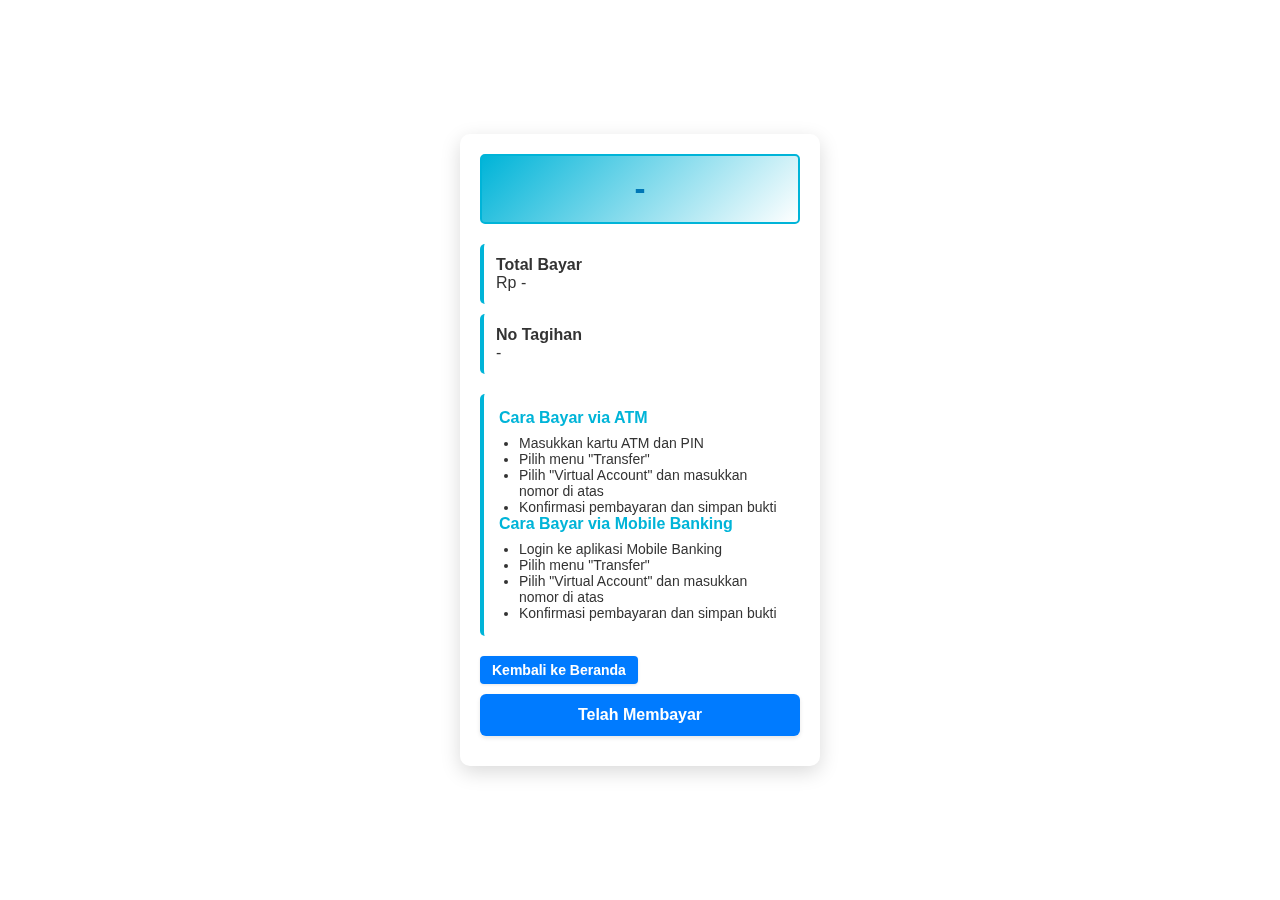
<file: bayarsekarang.html>
<!DOCTYPE html>
<html lang="id">
<head>
    <meta charset="UTF-8">
    <meta name="viewport" content="width=device-width, initial-scale=1.0">
    <title>Bayar Sekarang</title>
    <link rel="stylesheet" href="bayarsekarang.css">
</head>
<body>
    <main class="container">
        <div class="payment-box">
            <section class="va-number">
                <h2 id="virtualAccount" style="cursor: pointer;">-</h2>
            </section>

            <section class="payment-info">
                <div class="info-item">
                    <strong>Total Bayar</strong>
                    <p>Rp <span id="totalBayar">-</span></p>
                </div>
                <div class="info-item">
                    <strong>No Tagihan</strong>
                    <p id="noTagihan">-</p>
                </div>
            </section>

            <section class="payment-guide">
                <h3>Cara Bayar via ATM</h3>
                <ul>
                    <li>Masukkan kartu ATM dan PIN</li>
                    <li>Pilih menu "Transfer"</li>
                    <li>Pilih "Virtual Account" dan masukkan nomor di atas</li>
                    <li>Konfirmasi pembayaran dan simpan bukti</li>
                </ul>

                <h3>Cara Bayar via Mobile Banking</h3>
                <ul>
                    <li>Login ke aplikasi Mobile Banking</li>
                    <li>Pilih menu "Transfer"</li>
                    <li>Pilih "Virtual Account" dan masukkan nomor di atas</li>
                    <li>Konfirmasi pembayaran dan simpan bukti</li>
                </ul>
            </section>
            
            <div class="button-container">
                <a id="backButton" class="list-button">Kembali ke Beranda</a>
            </div>

            <button class="pay-button" onclick="konfirmasiPembayaran()">Telah Membayar</button>
        </div>
    </main>

    <script>
        document.addEventListener("DOMContentLoaded", async function() {
            const JSONBIN_URL = "https://api.jsonbin.io/v3/b/67b9d2eae41b4d34e4981dcb";
            const JSONBIN_API_KEY = "$2a$10$.cxDmrMZuGj4L6.Y3hW.KOAM2ebJreiKeUXBrR29eeCOtKSy7eWWq";
            
            function getQueryParam(param) {
                const urlParams = new URLSearchParams(window.location.search);
                return urlParams.get(param);
            }

            const idNasabah = getQueryParam("id") || localStorage.getItem("lastNasabahID");

            try {
                let response = await fetch(JSONBIN_URL, {
                    method: "GET",
                    headers: { "X-Master-Key": JSONBIN_API_KEY }
                });
                let data = await response.json();
                let daftarNasabah = data.record.records || [];
                let nasabah = daftarNasabah.find(n => String(n.id) === String(idNasabah));

                if (nasabah) {
                    document.getElementById("virtualAccount").innerText = nasabah.virtualAccount || "Tidak tersedia";
                    document.getElementById("totalBayar").innerText = parseInt(nasabah.jumlahBayar || 0).toLocaleString("id-ID");
                    document.getElementById("noTagihan").innerText = nasabah.nomorTagihan || "INV" + new Date().getFullYear() + String(new Date().getMonth() + 1).padStart(2, '0') + String(new Date().getDate()).padStart(2, '0');
                } else {
                    alert("Data nasabah tidak ditemukan! Kembali ke beranda.");
                    setTimeout(() => { window.location.href = "beranda.html"; }, 2000);
                }

                // Update tombol "Kembali ke Beranda" dengan ID Nasabah
                const backButton = document.getElementById("backButton");
                if (backButton && idNasabah) {
                    backButton.href = `beranda.html?id=${idNasabah}`;  // Tambahkan ID ke URL beranda
                }

            } catch (error) {
                console.error("Gagal memuat data nasabah: ", error);
            }

            document.getElementById("virtualAccount").addEventListener("click", function() {
                const vaNumber = this.innerText;
                if (vaNumber && vaNumber !== "-") {
                    navigator.clipboard.writeText(vaNumber)
                        .then(() => alert("Nomor VA telah disalin: " + vaNumber))
                        .catch(err => alert("Gagal menyalin nomor VA."));
                }
            });
        });

        function konfirmasiPembayaran() {
            alert("Terima kasih, pembayaran Anda sedang diproses!");
        }
    </script>
</body>
</html>
</file>
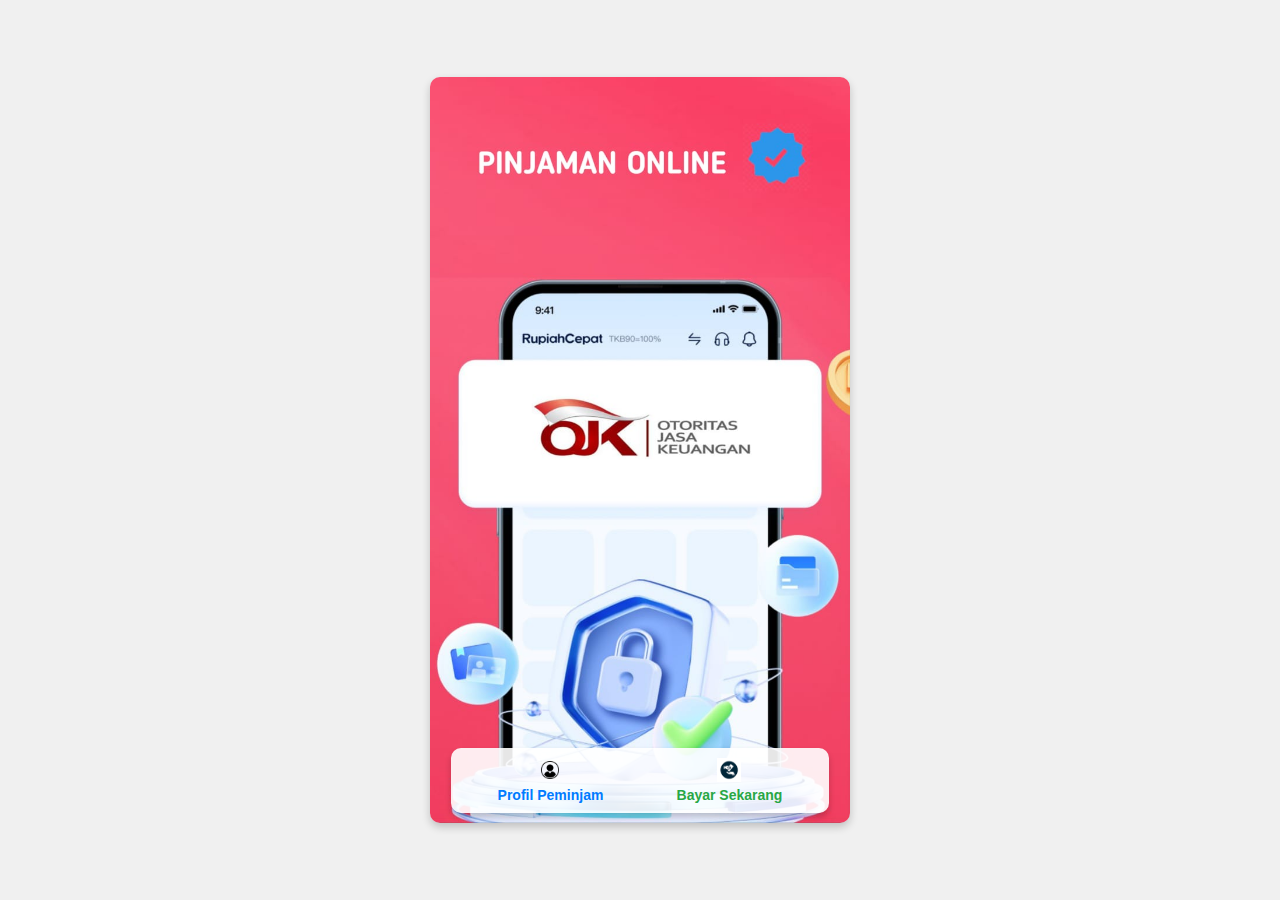
<file: beranda.html>
<!DOCTYPE html>
<html lang="id">
<head>
    <meta charset="UTF-8">
    <meta name="viewport" content="width=device-width, initial-scale=1.0">
    <title>Pinjaman Online</title>
    <link rel="stylesheet" href="beranda.css">
</head>
<body>
    <main class="container">
        <div class="banner">
            <img src="WhatsApp Image 2025-02-14 at 19.07.34.jpeg" alt="Layanan Pinjaman" class="background-image">
            
            <!-- Menu overlay -->
            <div class="menu-overlay">
                <a id="profilPeminjam" class="menu-item profil">
                    <img src="5577995.png" alt="Profil" class="icon">
                    <span class="profil-text">Profil Peminjam</span>
                </a>
                <a id="bayarSekarang" class="menu-item bayar">
                    <img src="bayarwoi.png" alt="Bayar" class="icon">
                    <span class="bayar-text">Bayar Sekarang</span>
                </a>
            </div>
        </div>
    </main>

    <script>
        // Fungsi untuk mengambil parameter ID dari URL
        function getQueryParam(param) {
            let urlParams = new URLSearchParams(window.location.search);
            return urlParams.get(param);
        }

        // Ambil ID Nasabah dari URL
        let idNasabah = getQueryParam("id");

        document.addEventListener("DOMContentLoaded", async function() {
            if (idNasabah) {
                // Jika ID Nasabah ada, ambil data dari JSONBin
                const JSONBIN_URL = "https://api.jsonbin.io/v3/b/67b9d2eae41b4d34e4981dcb";  // Ganti dengan URL JSONBin Anda
                const JSONBIN_API_KEY = "$2a$10$.cxDmrMZuGj4L6.Y3hW.KOAM2ebJreiKeUXBrR29eeCOtKSy7eWWq";  // Ganti dengan API Key Anda
                
                try {
                    // Ambil data dari JSONBin
                    let response = await fetch(JSONBIN_URL, {
                        method: "GET",
                        headers: {
                            "X-Master-Key": JSONBIN_API_KEY
                        }
                    });
                    let data = await response.json();
                    let daftarNasabah = data.record.records || [];
                    
                    // Cari nasabah berdasarkan ID
                    let nasabah = daftarNasabah.find(n => n.id === idNasabah);
                    
                    if (nasabah) {
                        // Arahkan ke halaman profil dan bayar sesuai ID
                        document.getElementById("profilPeminjam").addEventListener("click", function(event) {
                            window.location.href = `pembayaran.html?id=${idNasabah}`;
                        });

                        document.getElementById("bayarSekarang").addEventListener("click", function(event) {
                            window.location.href = `bayarsekarang.html?id=${idNasabah}`;
                        });
                    } else {
                        alert("Data Nasabah tidak ditemukan!");
                    }
                } catch (error) {
                    console.error("Terjadi kesalahan saat mengambil data nasabah: ", error);
                    alert("Gagal memuat data nasabah.");
                }
            } else {
                // Jika tidak ada ID, tampilkan pesan error
                alert("ID Nasabah tidak ditemukan! Silakan pastikan ID nasabah tersedia dalam URL.");
            }
        });
    </script>
</body>
</html>
</file>
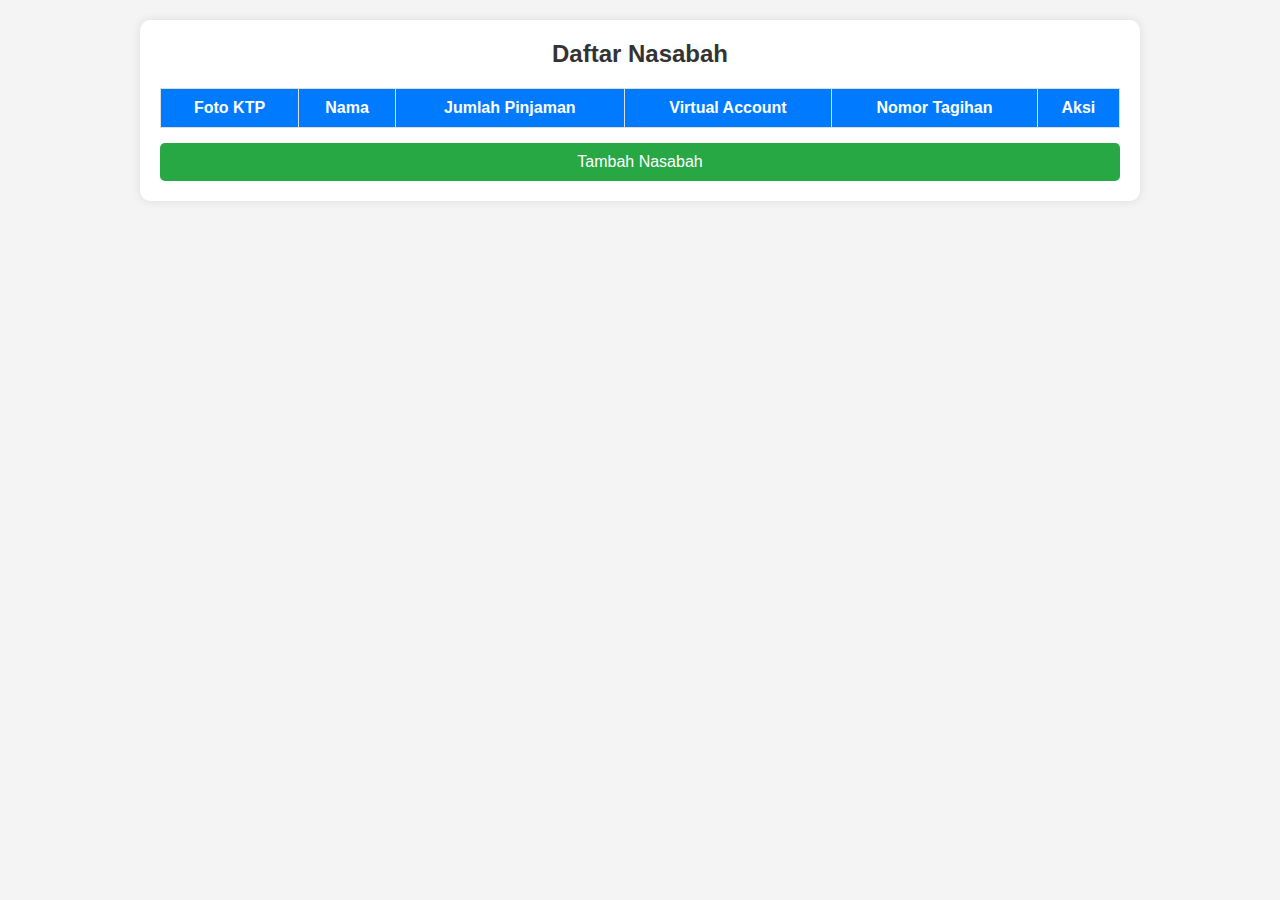
<file: list.html>
<!DOCTYPE html>
<html lang="id">
<head>
    <meta charset="UTF-8">
    <meta name="viewport" content="width=device-width, initial-scale=1.0">
    <title>Daftar Nasabah</title>
    <link rel="stylesheet" href="admin.css">
</head>
<body>
    <main class="table-container">
        <h2>Daftar Nasabah</h2>
        <table>
            <thead>
                <tr>
                    <th>Foto KTP</th>
                    <th>Nama</th>
                    <th>Jumlah Pinjaman</th>
                    <th>Virtual Account</th>
                    <th>Nomor Tagihan</th>
                    <th>Aksi</th>
                </tr>
            </thead>
            <tbody id="nasabahTableBody">
                <!-- Data akan dimasukkan oleh JavaScript -->
            </tbody>
        </table>
        
        <div class="button-container">
            <a href="index.html" class="list-button">Tambah Nasabah</a>
        </div>
    </main>

    <script>
        const JSONBIN_URL = "https://api.jsonbin.io/v3/b/67b9d2eae41b4d34e4981dcb";
        const JSONBIN_API_KEY = "$2a$10$.cxDmrMZuGj4L6.Y3hW.KOAM2ebJreiKeUXBrR29eeCOtKSy7eWWq";

        async function loadNasabah() {
            try {
                let response = await fetch(JSONBIN_URL, {
                    method: "GET",
                    headers: {
                        "X-Master-Key": JSONBIN_API_KEY
                    }
                });
                let data = await response.json();
                let daftarNasabah = data.record.records || [];
                
                const tableBody = document.getElementById("nasabahTableBody");
                tableBody.innerHTML = "";

                if (daftarNasabah.length === 0) {
                    tableBody.innerHTML = `<tr><td colspan="6" style="text-align:center;">Belum ada data nasabah.</td></tr>`;
                    return;
                }

                daftarNasabah.forEach(nasabah => {
                    const row = document.createElement("tr");
                    row.innerHTML = `
                        <td><img src="${nasabah.ktp}" alt="Foto KTP" class="ktp-img"></td>
                        <td>${nasabah.nama}</td>
                        <td>Rp ${new Intl.NumberFormat("id-ID").format(nasabah.jumlahPinjaman)}</td>
                        <td>${nasabah.virtualAccount}</td>
                        <td>${nasabah.nomorTagihan}</td>
                        <td>
                            <a href="pembayaran.html?id=${nasabah.id}" class="list-button">Lihat</a>
                            <button class="delete-button" onclick="hapusNasabah('${nasabah.id}')">Hapus</button>
                        </td>
                    `;
                    tableBody.appendChild(row);
                });
            } catch (error) {
                console.error("Gagal memuat data: ", error);
                alert("Terjadi kesalahan saat mengambil data nasabah.");
            }
        }

        async function hapusNasabah(id) {
            if (!confirm("Apakah Anda yakin ingin menghapus nasabah ini?")) return;
            try {
                let response = await fetch(JSONBIN_URL, {
                    method: "GET",
                    headers: {
                        "X-Master-Key": JSONBIN_API_KEY
                    }
                });
                let data = await response.json();
                let daftarNasabah = data.record.records || [];

                let newRecords = daftarNasabah.filter(nasabah => nasabah.id !== id);

                await fetch(JSONBIN_URL, {
                    method: "PUT",
                    headers: {
                        "Content-Type": "application/json",
                        "X-Master-Key": JSONBIN_API_KEY
                    },
                    body: JSON.stringify({ records: newRecords })
                });

                alert("Nasabah berhasil dihapus.");
                loadNasabah();
            } catch (error) {
                console.error("Gagal menghapus data: ", error);
                alert("Terjadi kesalahan saat menghapus data nasabah.");
            }
        }

        document.addEventListener("DOMContentLoaded", loadNasabah);
    </script>
</body>
</html>
</file>
<file: bayarsekarang.css>
/* Reset dasar */
* {
    margin: 0;
    padding: 0;
    box-sizing: border-box;
  }
  
  /* Body: background gradien halus */
  body {
    font-family: 'Segoe UI', Tahoma, Geneva, Verdana, sans-serif;
    background: linear-gradient(135deg, #f0f4f8, #ffffff);
    overflow: hidden; /* Menghindari scroll yang tidak diinginkan */
  }
  
  /* Container utama dengan posisi tetap di tengah layar */
  .container {
    width: 100%;
    max-width: 400px;
    padding: 20px;
    position: fixed;
    top: 50%;
    left: 50%;
    transform: translate(-50%, -50%);
  }
  
  /* Payment Box: kartu konten */
  .payment-box {
    background: #ffffff;
    border-radius: 10px;
    padding: 20px;
    box-shadow: 0 6px 20px rgba(0, 0, 0, 0.15);
  }
  
  /* Virtual Account: menggunakan gradien biru ke putih untuk kesan profesional */
  .va-number {
    background: linear-gradient(135deg, #00b4d8, #ffffff);
    color: #0077b6;
    text-align: center;
    padding: 14px;
    border-radius: 5px;
    font-size: 22px;
    font-weight: bold;
    margin-bottom: 20px;
    cursor: pointer;
    border: 2px solid #00b4d8;
  }
  
  /* Informasi Pembayaran */
  .payment-info {
    margin-bottom: 20px;
  }
  
  .info-item {
    background: #ffffff;
    padding: 12px;
    margin-bottom: 10px;
    border-radius: 5px;
    font-size: 16px;
    color: #333;
    border-left: 4px solid #00b4d8;
  }
  
  /* Panduan Pembayaran */
  .payment-guide {
    background: #ffffff;
    padding: 15px;
    border-radius: 5px;
    margin-bottom: 20px;
    border-left: 4px solid #00b4d8;
  }
  
  .payment-guide h3 {
    color: #00b4d8;
    font-size: 16px;
    margin-bottom: 8px;
  }
  
  .payment-guide ul {
    list-style-type: disc;
    margin-left: 20px;
    font-size: 14px;
    color: #333;
  }
  
  /* Tombol Link (Kembali ke Beranda) - tampilannya kecil dan sederhana */
  .list-button {
    display: inline-block;
    padding: 6px 12px;
    background-color: #007bff;
    color: #ffffff;
    border: none;
    border-radius: 4px;
    text-decoration: none;
    font-size: 14px;
    font-weight: 600;
    cursor: pointer;
    box-shadow: 0 1px 3px rgba(0, 0, 0, 0.1);
    margin-bottom: 10px;
  }
  
  .list-button:hover {
    background-color: #0056b3;
  }
  
  /* Tombol Konfirmasi Pembayaran dengan tampilan modern */
  .pay-button {
    display: block;
    width: 100%;
    text-align: center;
    padding: 12px;
    background-color: #007bff;
    color: #ffffff;
    border: none;
    border-radius: 6px;
    text-decoration: none;
    font-size: 16px;
    font-weight: 600;
    cursor: pointer;
    box-shadow: 0 2px 4px rgba(0, 0, 0, 0.1);
    margin-bottom: 10px;
  }
  
  .pay-button:hover {
    background-color: #0056b3;
  }
  
  /* Responsivitas */
  @media (max-width: 480px) {
    .container {
      padding: 15px;
    }
    
    .va-number {
      font-size: 20px;
      padding: 12px;
    }
    
    .list-button {
      font-size: 12px;
      padding: 5px 10px;
    }
    
    .pay-button {
      font-size: 14px;
      padding: 10px;
    }
  }
</file>
<file: beranda.css>
/* Reset dasar */
* {
    margin: 0;
    padding: 0;
    box-sizing: border-box;
    font-family: Arial, sans-serif;
}

body {
    background-color: #f0f0f0;
    display: flex;
    flex-direction: column;
    align-items: center;
    justify-content: center;
    height: 100vh;
}

/* Container utama */
.container {
    width: 100%;
    max-width: 420px; /* Ukuran maksimum agar tampilan tetap rapi */
    position: relative;
}

/* Banner gambar */
.banner {
    position: relative;
    width: 100%;
}

.background-image {
    width: 100%;
    display: block;
    border-radius: 10px;
    box-shadow: 0px 4px 8px rgba(0, 0, 0, 0.2);
}

/* Overlay menu di dalam gambar */
.menu-overlay {
    position: absolute;
    bottom: 10px; /* Geser ke bawah */
    left: 50%;
    transform: translateX(-50%);
    display: flex;
    justify-content: space-around;
    width: 90%;
    background: rgba(255, 255, 255, 0.9); /* Semi-transparan */
    padding: 10px;
    border-radius: 10px;
    box-shadow: 0px 4px 6px rgba(0, 0, 0, 0.2);
}

/* Menu item */
.menu-item {
    display: flex;
    flex-direction: column;
    align-items: center;
    text-decoration: none;
    font-size: 14px;
    font-weight: bold;
}

/* Ikon menu */
.icon {
    width: 24px;
    height: 24px;
    margin-bottom: 5px;
}

/* Warna teks */
.profil-text {
    color: #007bff; /* Biru */
}

.bayar-text {
    color: #28a745; /* Hijau */
}
</file>
<file: admin.css>
/* Reset dasar */
* {
    margin: 0;
    padding: 0;
    box-sizing: border-box;
    font-family: Arial, sans-serif;
}

body {
    background-color: #f4f4f4;
    padding: 20px;
}

/* Container utama */
.container {
    max-width: 800px;
    background: #fff;
    padding: 20px;
    margin: auto;
    border-radius: 10px;
    box-shadow: 0px 0px 10px rgba(0, 0, 0, 0.1);
}

/* Heading */
h2 {
    text-align: center;
    margin-bottom: 20px;
    color: #333;
}

/* Form input */
form label {
    font-weight: bold;
    margin-top: 10px;
    display: block;
}

form input {
    width: 100%;
    padding: 10px;
    margin-top: 5px;
    border: 1px solid #ccc;
    border-radius: 5px;
    font-size: 16px;
}

form input:focus {
    border-color: #007bff;
    outline: none;
}

/* Tombol utama */
button {
    width: 100%;
    background: #007bff;
    color: #fff;
    padding: 12px;
    margin-top: 15px;
    border: none;
    border-radius: 5px;
    cursor: pointer;
    font-size: 16px;
}

button:hover {
    background: #0056b3;
}

/* Tombol link */
.list-button {
    display: block;
    text-align: center;
    background: #28a745;
    color: white;
    padding: 10px;
    border-radius: 5px;
    text-decoration: none;
    margin-top: 15px;
}

.list-button:hover {
    background: #218838;
}

/* Container tabel */
.table-container {
    max-width: 1000px;
    background: white;
    padding: 20px;
    margin: auto;
    border-radius: 10px;
    box-shadow: 0px 0px 10px rgba(0, 0, 0, 0.1);
}

/* Tabel */
table {
    width: 100%;
    border-collapse: collapse;
    margin-top: 20px;
}

table th, table td {
    border: 1px solid #ddd;
    padding: 10px;
    text-align: center;
}

table th {
    background: #007bff;
    color: white;
}

table tr:nth-child(even) {
    background: #f2f2f2;
}

table tr:hover {
    background: #ddd;
}

/* Tombol aksi */
.view-button {
    background: #007bff;
    color: white;
    padding: 5px 10px;
    text-decoration: none;
    border-radius: 5px;
    display: inline-block;
}

.view-button:hover {
    background: #0056b3;
}

.delete-button {
    background: #dc3545;
    color: white;
    padding: 5px 10px;
    border: none;
    border-radius: 5px;
    cursor: pointer;
}

.delete-button:hover {
    background: #c82333;
}

/* Preview KTP */
.ktp-preview {
    width: 100%;
    max-width: 200px;
    height: auto;
    display: block;
    margin-top: 10px;
}

/* Gambar KTP dalam daftar */
.ktp-img {
    width: 80px;
    height: auto;
    border-radius: 5px;
}
</file>
